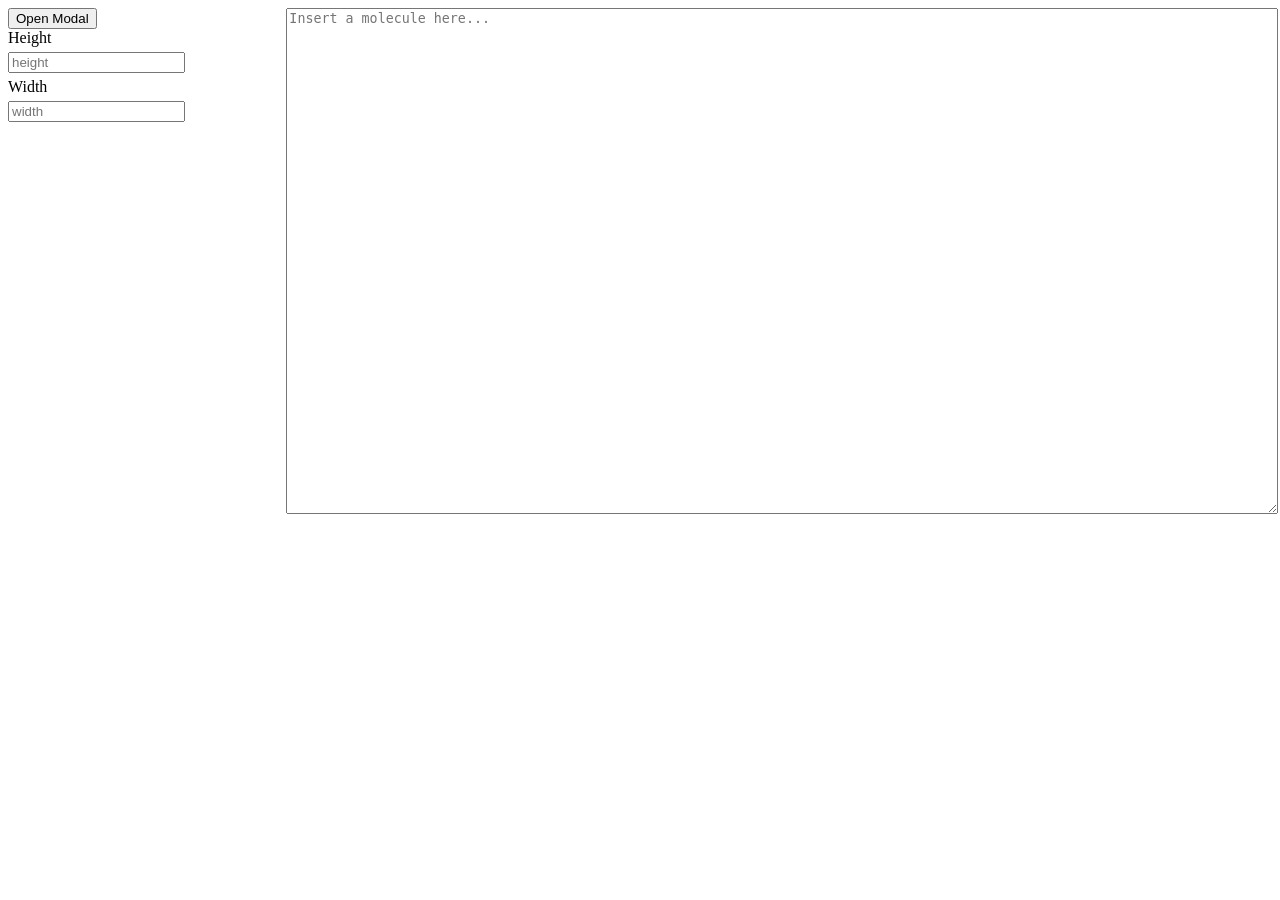
<file: static/ketcher/iframe.html>
<!DOCTYPE html>
<html lang="en">
  <head>
    <meta charset="UTF-8" />
    <meta http-equiv="X-UA-Compatible" content="IE=edge" />
    <meta name="viewport" content="width=device-width, initial-scale=1.0" />
    <title>Document</title>
    <style>
      .modal {
        display: block;
        position: fixed;
        z-index: 1;
        left: 0;
        top: 0;
        width: 100%;
        height: 100%;
        overflow: auto;
        background-color: rgb(0, 0, 0);
        background-color: rgba(0, 0, 0, 0.4);
      }

      .modal-content {
        background-color: #fefefe;
        margin: 0% auto;
        padding: 20px;
        border: 1px solid #888;
        width: 80%;
      }

      .close {
        color: #aaa;
        float: right;
        font-size: 28px;
        font-weight: bold;
      }

      .close:hover,
      .close:focus {
        color: black;
        text-decoration: none;
        cursor: pointer;
      }

      .inputs {
        display: flex;
        flex-direction: column;
      }

      .columns {
        width: 100%;
        display: flex;
        gap: 40px;
      }

      .columns > div:nth-child(2) {
        width: 80%;
      }

      textarea {
        width: 100%;
        height: 500px;
      }

      input {
        margin: 5px 0;
      }

      label {
        margin-right: 20px;
      }
    </style>
  </head>
  <body>
    <div class="columns">
      <div>
        <button>Open Modal</button>
        <div class="inputs">
          <div>
            <label for="height">Height</label>
            <input id="height" placeholder="height" class="height" />
          </div>
          <div>
            <label for="width">Width</label>
            <input id="width" placeholder="width" class="width" />
          </div>
        </div>
      </div>
      <div>
        <textarea
          class="molecule"
          placeholder="Insert a molecule here..."
        ></textarea>
      </div>
    </div>
    <script defer>
      const button = document.querySelector('button');
      const textarea = document.querySelector('.molecule');
      const width = document.querySelector('.width');
      const height = document.querySelector('.height');
      const modalContent = `
        <div class="modal-content">
            <span class="close">&times;</span>
            <iframe
            width="784"
            height="624"
            id="iframe"
            src="index.html"
            sandbox="allow-scripts allow-same-origin"
            ></iframe>
        </div>
      `;
      let modal;
      let closeIcon;
      let iframe;

      function closeModal() {
        closeIcon.removeEventListener('click', closeModal);
        modal.remove();
      }

      function createModal() {
        modal = document.createElement('div');
        modal.classList.add('modal');
        modal.innerHTML = modalContent;
        document.body.appendChild(modal);

        closeIcon = document.querySelector('.close');
        iframe = document.getElementById('iframe');
        iframe.style.height = height.value + 'px';
        iframe.style.width = width.value + 'px';

        closeIcon.addEventListener('click', closeModal);
      }

      button.onclick = createModal;
      window.onclick = function (event) {
        if (event.target == modal) {
          closeModal();
        }
      };

      window.addEventListener('message', (event) => {
        if (event.data.eventType === 'init') {
          iframe.contentWindow.ketcher.setMolecule(textarea.value);
        }
      });
    </script>
  </body>
</html>
</file>
